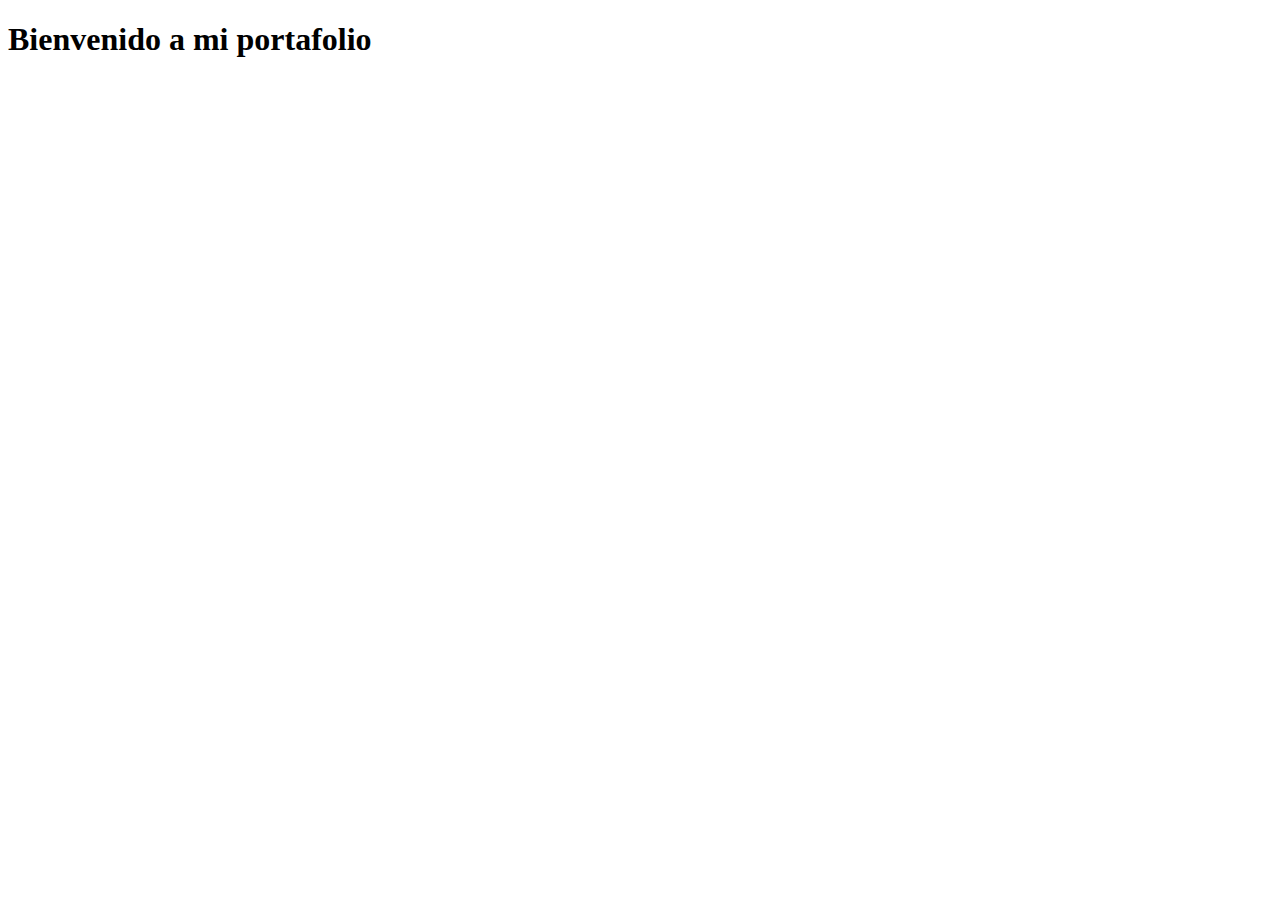
<file: portafolio/index.html>
<!DOCTYPE html>
<html lang="en">
<head>
  <meta charset="UTF-8">
  <meta name="viewport" content="width=device-width, initial-scale=1.0">
  <title>Document</title>
</head>
<body>
  <h1>Bienvenido a mi portafolio</h1>
</body>
</html>
</file>
